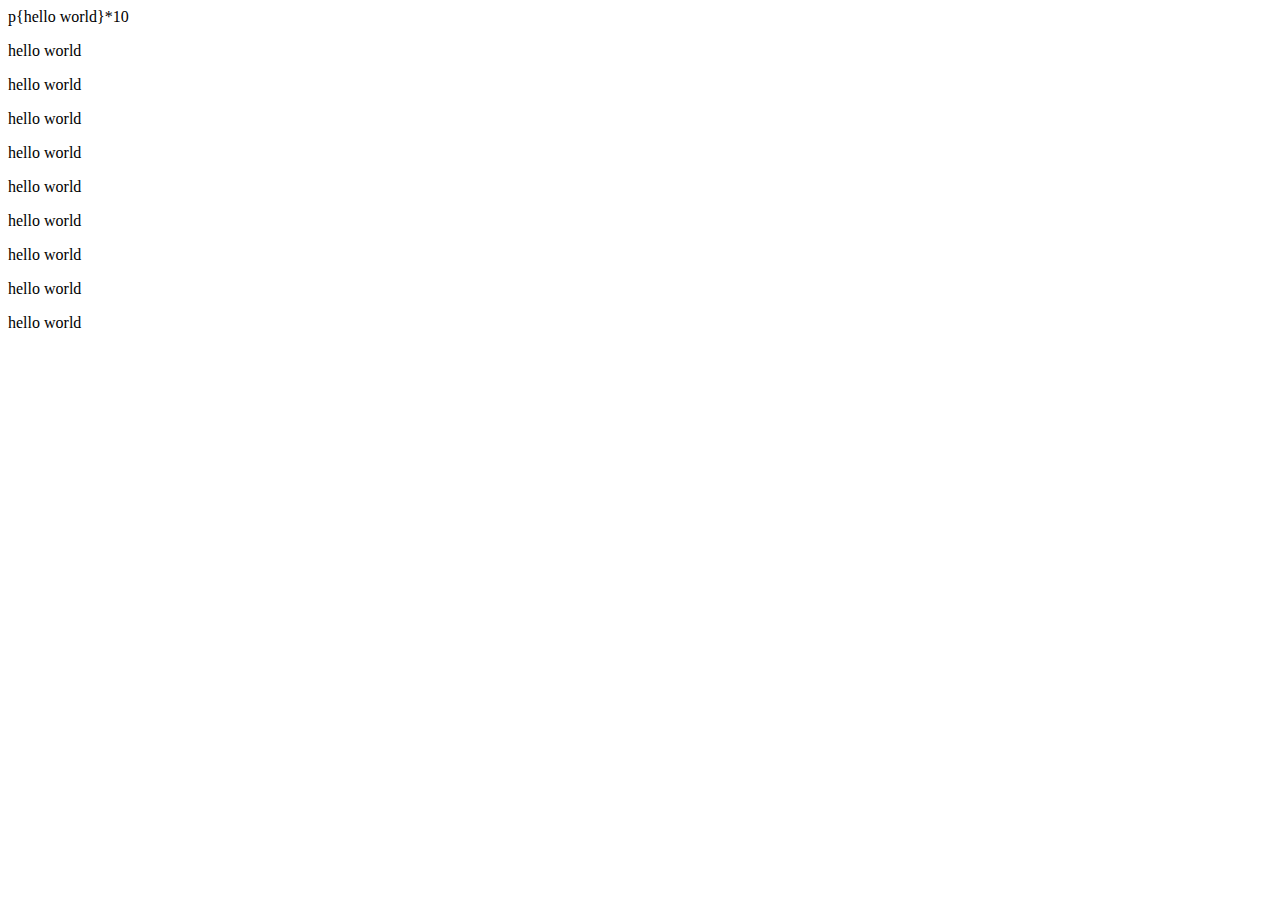
<file: 001.html>
<!DOCTYPE html>
<html lang="en">
<head>
    <meta charset="UTF-8">
    <meta name="viewport" content="width=device-width, initial-scale=1.0">
    <title>Document</title>
</head>
<body>
    p{hello world}*10
    <!-- <p>hello world</p> -->
<p>hello world</p>
        <p>hello world</p>
    <p>hello world</p>
    <p>hello world</p>
    <p>hello world</p>
    <p>hello world</p>
    <p>hello world</p>
    <p>hello world</p>
    <p>hello world</p>
</body>
</html>
</file>
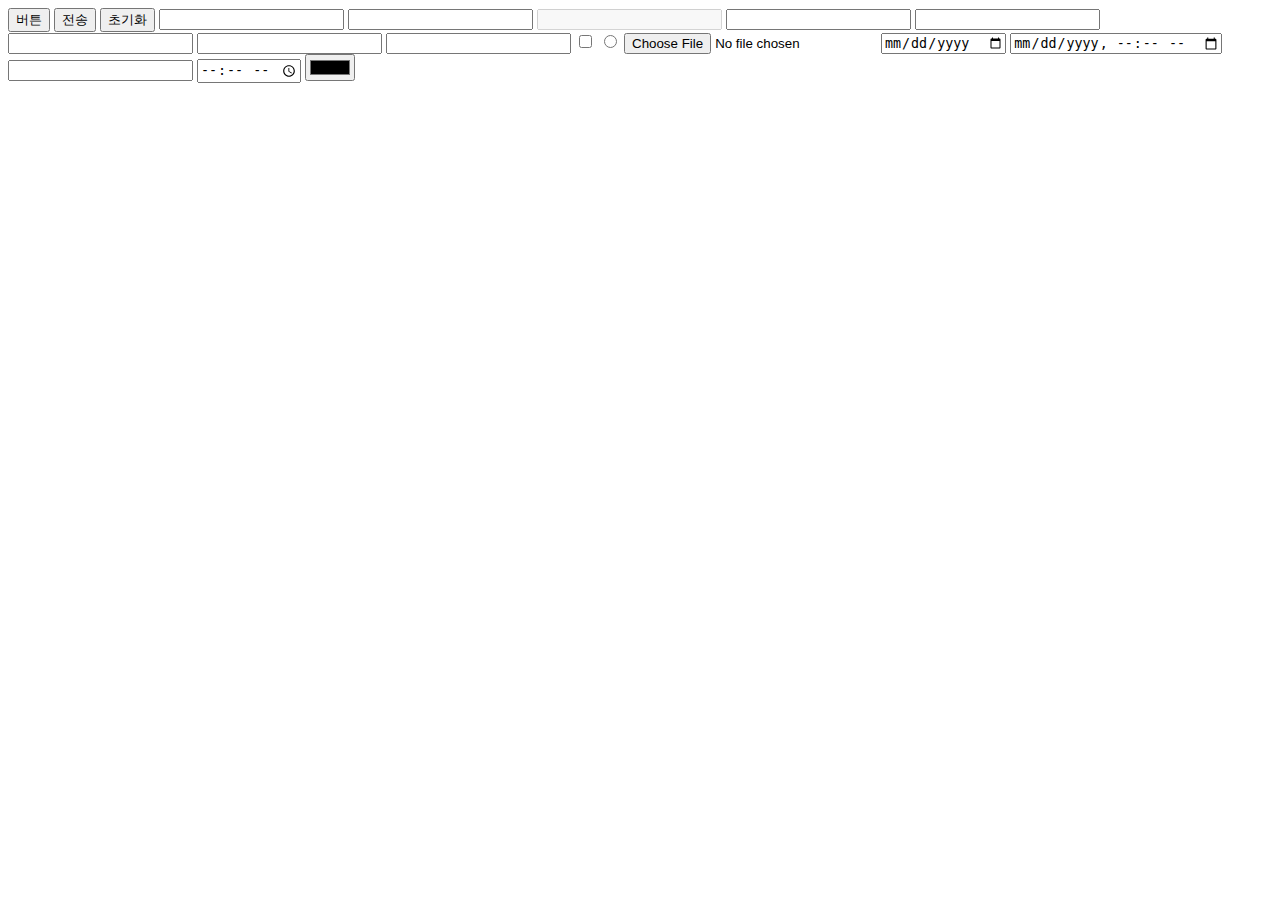
<file: 006.html>
<!DOCTYPE html>
<html lang="en">
<head>
    <meta charset="UTF-8">
    <meta name="viewport" content="width=device-width, initial-scale=1.0">
    <title>input</title>
</head>
<body>
    <form>
    <input type="button" value="버튼">
    <input type="submit" value="전송">
    <input type="reset" value="초기화">

    
    <input type="text">
    <input type="password">

    <input type="email" disabled>

    <input type="email">
    <input type="search">
    <input type="tel">
    <input type="url">
    <input type="number">
    <input type="checkbox">
    <input type="radio">
    <input type="file">
    <input type="date">
    <input type="datetime-local">
    <input type="moth">
    <input type="time">
    <input type="color">
    
</form>
</body>
</html>
</file>
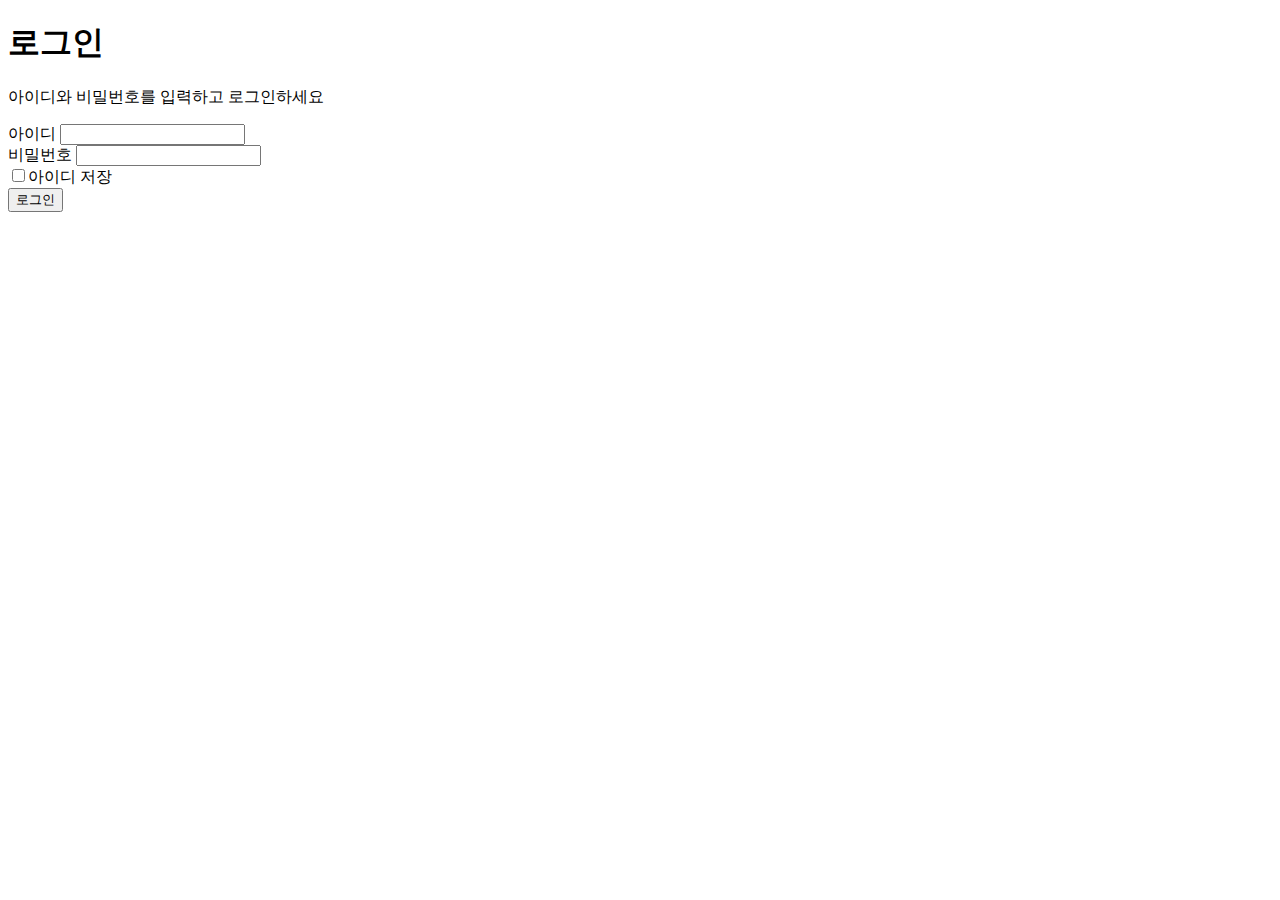
<file: 007.html>
<!DOCTYPE html>
<html lang="en">
<head>
    <meta charset="UTF-8">
    <meta name="viewport" content="width=device-width, initial-scale=1.0">
    <title>로그인</title>
</head>
<body>
    <h1>로그인</h1>
    <p>아이디와 비밀번호를 입력하고 로그인하세요</p>
    <form>
        <label for="id">아이디</label>
        <input type="text" id="id">
        <br>
        <label for="pw">비밀번호</label>
        <input type="password" id="pw">
        <br>
        <input type="checkbox">아이디 저장
        <br>
        <button type="submit">로그인</button>

    </form>
</body>
</html>
</file>
